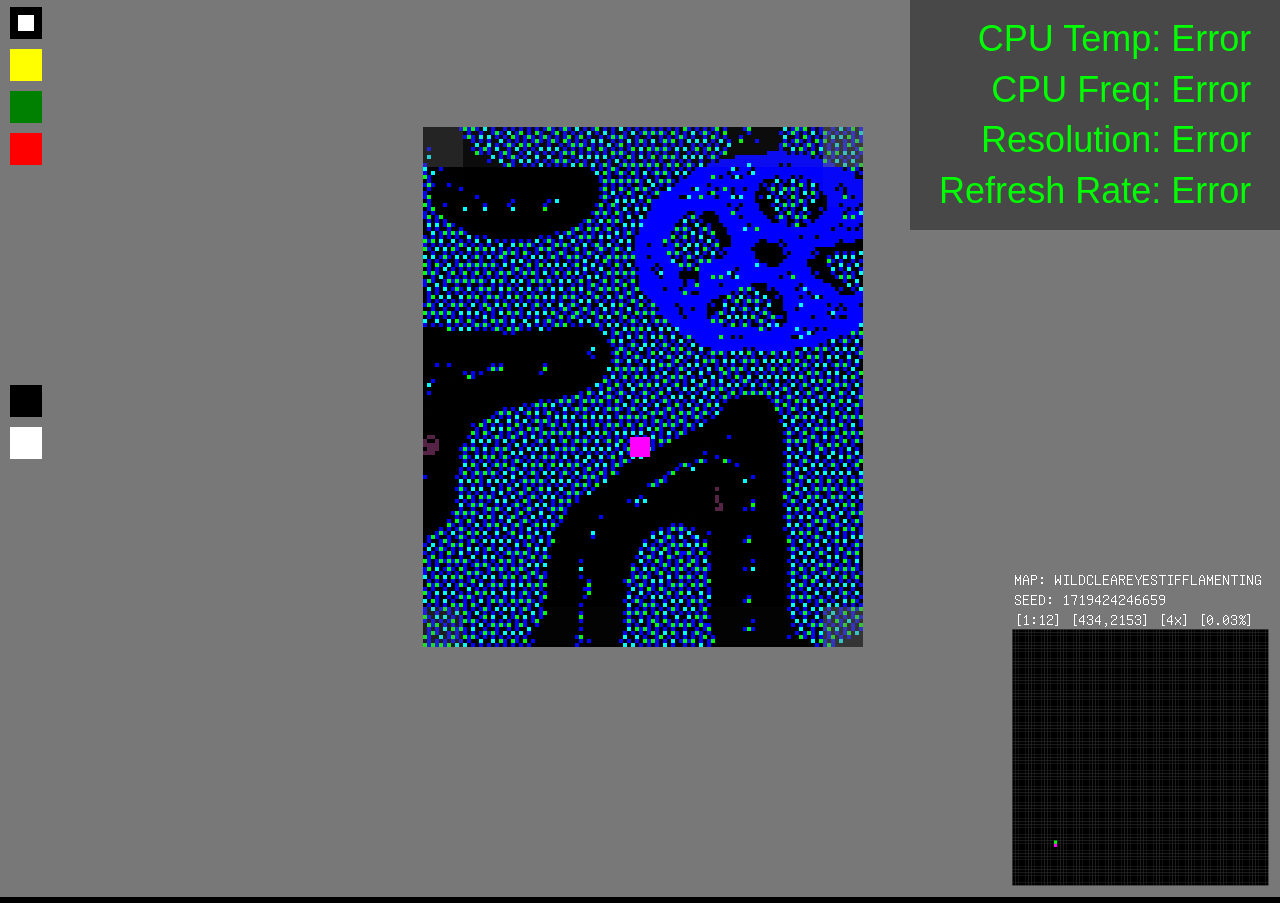
<file: archiso-radxa-x4/airootfs/home/soaktest/CRAWL_MULTI_LEVEL/index.html>
<!DOCTYPE html>
<html lang="en">
<!-- 
             @      @              
     / \     { _____}      / \     -----------------
   /  |  \___/*******\___/  |  \   |  FRIEND!      |
  (   I  /   ~   '   ~   \  I   )  |   WELCOME     |
   \  |  |   0       0   |  |  /   |    TO THE     |
     \   |       A       |   /     |     SOURCE!   |
       \__    _______    __/   ---------------------    
          \_____________/          
    _-------*         *-------_    
   /  /---               ---\  \   
 /  /     (             )     \  \ 
{  (     (     FERAL     )     )  }
 \  \    |               |    /  / 
   \  \  |      FILE     |  /  /   
    **** |               | ****    
   //|\\  \_____________/  //|\\   
   *         '*** ***'         *   
  ***.       .*** ***.       .***  
  '*************' '*************'

            JUNE-26-2024
 -->
 <head>
    <meta charset="UTF-8">
    <meta name="viewport" content="width=device-width, initial-scale=1.0">
    <title>CRAWL MAP VIEWER</title>
    <style>
        html, body {
            width: 100%;
            height: 100%;
            margin: 0;
            padding: 0;
            display: flex;
            justify-content: center;
            align-items: center;
            overflow: hidden; 
            font-size: 24px; 
            color: white;
            background-color: black;
        }
        #info-box {
            position: absolute;
            top: 0;
            right: 0;
            background: rgba(0, 0, 0, 0.4);
            color: #00FF00;
            font-family: sans-serif;
            font-size: 1.5em;
            padding: 0.4em 0.8em;
            pointer-events: none;
            z-index: 9999;
            text-align: right;
            line-height: 1.4em;
        }
        #p5_loading {
            position: absolute;
            top: 0;
            left: 0;
            width: 100%;
            height: 100%;
            background-color: #000;
            color: #fff;
            display: flex;
            justify-content: center;
            align-items: center;
            font-size: 24px;
            z-index: 1000;
            white-space: pre; 
        }
        pre {
            text-align: center; 
        }
        /* Media query for small screens (e.g., phones) */
        @media (max-width: 600px) {
          #p5_loading {
            font-size: 12px; 
          }
        }

        /* Media query for medium screens (e.g., tablets) */
        @media (min-width: 601px) and (max-width: 1024px) {
          #p5_loading {
            font-size: 14px; 
          }
        }

        /* Media query for large screens (e.g., desktops) */
        @media (min-width: 1025px) {
          #p5_loading {
            font-size: 16px; 
          }
        }
    </style>
</head>
<body>
    <div id="p5_loading">
        <pre>
 ▄████████    ▄████████    ▄████████  ▄█     █▄   ▄█       
███    ███   ███    ███   ███    ███ ███     ███ ███       
███    █▀    ███    ███   ███    ███ ███     ███ ███       
███         ▄███▄▄▄▄██▀   ███    ███ ███     ███ ███       
███        ▀▀███▀▀▀▀▀   ▀███████████ ███     ███ ███       
███    █▄  ▀███████████   ███    ███ ███     ███ ███       
███    ███   ███    ███   ███    ███ ███ ▄█▄ ███ ███▌    ▄ 
████████▀    ███    ███   ███    █▀   ▀███▀███▀  █████▄▄██ 
             ███    ███                          ▀         

CRAWL BY TRAVESS SMALLEY, 2024
A SERIES OF 512 MAPS
DESIGNED TO BE
EXPLORED & CONNECTED

EXHIBITED ON FERAL FILE
CURATED BY CASEY REAS

MAPS LOADING...
        </pre>
    </div>
    <div id="info-box">
      CPU Temp: <span id="temp">Loading...</span><br>
      CPU Freq: <span id="freq">Loading...</span><br>
      Resolution: <span id="resolution">Loading...</span><br>
      Refresh Rate: <span id="refresh">Loading...</span>
    </div>
    <script>
      async function fetchInfo() {
        try {
          const res = await fetch('http://localhost:8000/info');
          const data = await res.json();
          document.getElementById('temp').textContent = `${data.temp} °C`;
          document.getElementById('freq').textContent = `${data.freq} MHz`;
          document.getElementById('resolution').textContent = data.screen.width && data.screen.height
            ? `${data.screen.width}x${data.screen.height}`
            : 'N/A';
          document.getElementById('refresh').textContent = data.screen.refresh_rate
            ? `${data.screen.refresh_rate.toFixed(1)} Hz`
            : 'N/A';
        } catch {
          document.getElementById('temp').textContent = 'Error';
          document.getElementById('freq').textContent = 'Error';
          document.getElementById('resolution').textContent = 'Error';
          document.getElementById('refresh').textContent = 'Error';
        }
      }

      setInterval(fetchInfo, 5000);
      window.onload = fetchInfo;
    </script>
    <script src="p5.js"></script>
    <script src="sketch.js"></script>
</body>
</html>
</file>
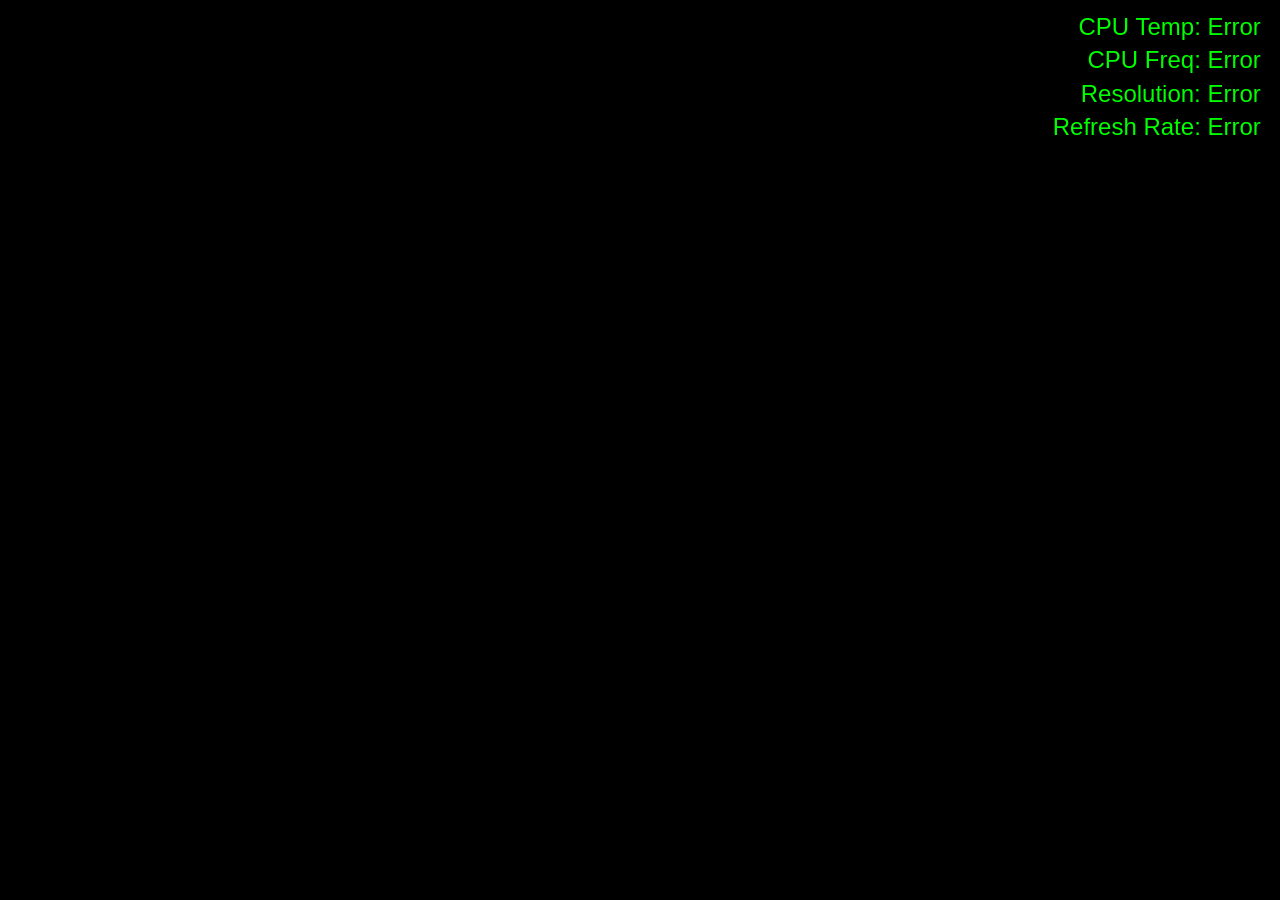
<file: archiso-radxa-x4/airootfs/home/soaktest/single_cpu_max_test.html>
<!DOCTYPE html>
<html lang="en">
<head>
  <meta charset="UTF-8">
  <title>Max CPU Load Only</title>
  <style>
    html, body {
      margin: 0;
      padding: 0;
      background: #000;
    }
    #info-box {
      position: absolute;
      top: 0;
      right: 0;
      background: rgba(0, 0, 0, 0.4);
      color: #00FF00;
      font-family: sans-serif;
      font-size: 1.5em;
      padding: 0.4em 0.8em;
      pointer-events: none;
      z-index: 9999;
      text-align: right;
      line-height: 1.4em;
    }
  </style>
</head>
<body>

<div id="info-box">
  CPU Temp: <span id="temp">Loading...</span><br>
  CPU Freq: <span id="freq">Loading...</span><br>
  Resolution: <span id="resolution">Loading...</span><br>
  Refresh Rate: <span id="refresh">Loading...</span>
</div>

<script>
  // Launch 1 Web Workers to maximize CPU usage
  const numWorkers = 1;
  const workers = [];

  const workerCode = `
    self.onmessage = () => {
      while (true) {
        const a = Math.random();
        const b = Math.random();
        Math.sqrt(a * b);
      }
    };
  `;

  const blob = new Blob([workerCode], { type: 'application/javascript' });
  const blobUrl = URL.createObjectURL(blob);

  for (let i = 0; i < numWorkers; i++) {
    const w = new Worker(blobUrl);
    w.postMessage('start');
    workers.push(w);
  }

  // Info box update
  async function fetchInfo() {
    try {
      const res = await fetch('http://localhost:8000/info');
      const data = await res.json();
      document.getElementById('temp').textContent = `${data.temp} °C`;
      document.getElementById('freq').textContent = `${data.freq} MHz`;
      document.getElementById('resolution').textContent = data.screen.width && data.screen.height
        ? `${data.screen.width}x${data.screen.height}`
        : 'N/A';
      document.getElementById('refresh').textContent = data.screen.refresh_rate
        ? `${data.screen.refresh_rate.toFixed(1)} Hz`
        : 'N/A';
    } catch {
      document.getElementById('temp').textContent = 'Error';
      document.getElementById('freq').textContent = 'Error';
      document.getElementById('resolution').textContent = 'Error';
      document.getElementById('refresh').textContent = 'Error';
    }
  }

  setInterval(fetchInfo, 5000);
  window.onload = fetchInfo;
</script>

</body>
</html>
</file>
